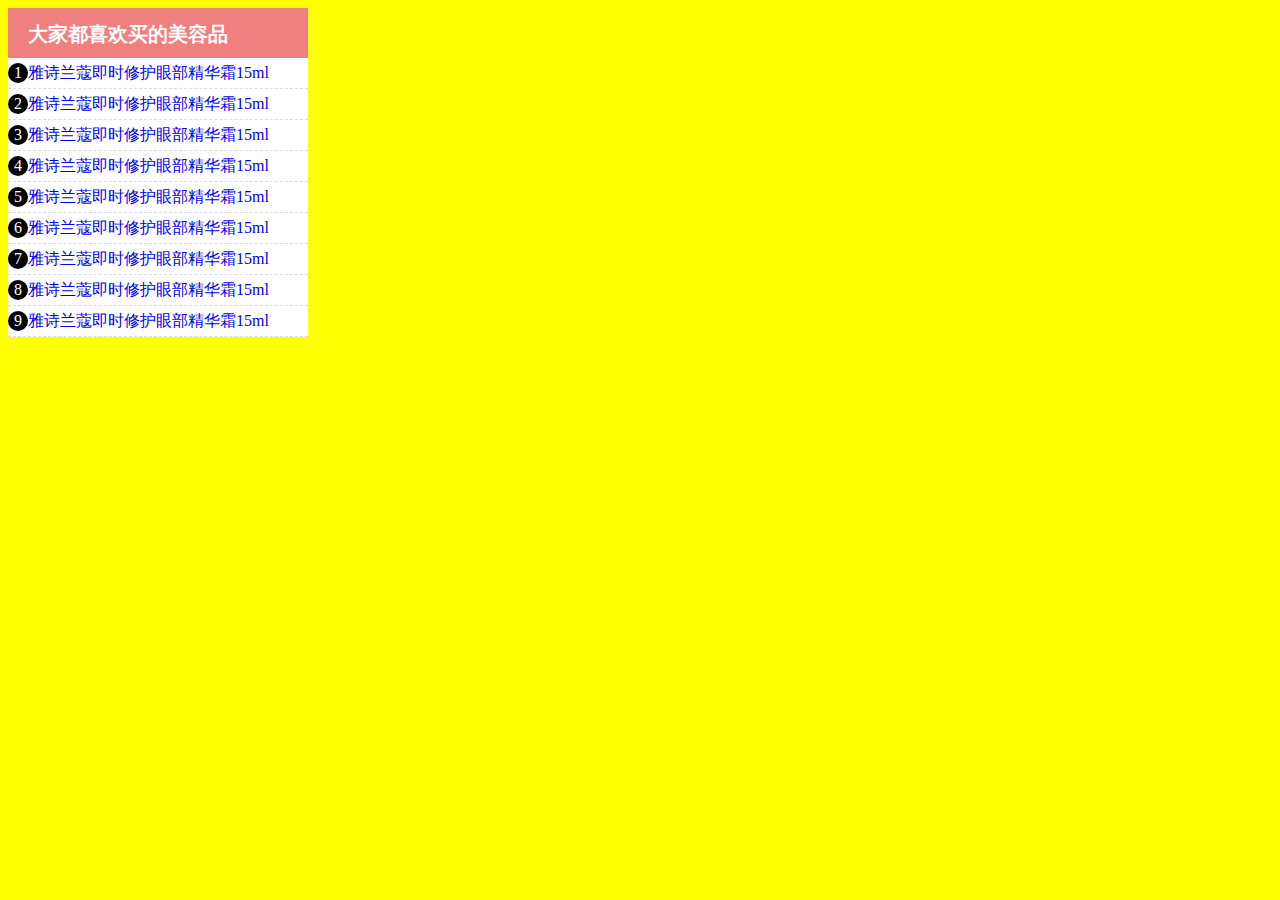
<file: 9-10作业/美容品列表.html>
<!DOCTYPE html>
<html>

	<head>
		<meta charset="UTF-8">
		<title>美容热点产品</title>
		<style>
			body {
				background-color: yellow;
			}
			
			h2,
			ul {
				margin: 0px;
				padding: 0px;
			}
			
			.tt {
				width: 300px;
			}
			
			h2 {
				background-color: lightcoral;
				height: 40px;
				line-height: 40px;
				padding: 5px;
			}
			
			span {
				margin-left: 15px;
				color: white;
				font-size: 20px;
			}
			
			ul {
				background-color: white;
				list-style: none;
			}
			
			ul li {
				border-bottom: 1px dashed gainsboro;height: 30px;line-height: 30px;
			}
			
			li div {
				width: 20px;
				height: 20px;
				border-radius: 50%;
				background-color: #000000;
				display: inline-block;
				color: white;
				text-align: center;
				line-height: 20px;
			}
			a:hover div{text-decoration: none;background-color:#F08080;}
			a:hover{text-decoration: none;color: #F08080;}
			a:link{text-decoration: none;}
		</style>
	</head>

	<body>
		<div class="tt">
			<h2><span>大家都喜欢买的美容品</span></h2>
			<ul>
				<li>
				<a href="#"><div>1</div>雅诗兰蔻即时修护眼部精华霜15ml</a></li>
				<li>
				<a href="#"><div>2</div>雅诗兰蔻即时修护眼部精华霜15ml</a></li>
				<li>
				<a href="#"><div>3</div>雅诗兰蔻即时修护眼部精华霜15ml</a></li>
				<li>
				<a href="#"><div>4</div>雅诗兰蔻即时修护眼部精华霜15ml</a></li>
				<li>
				<a href="#"><div>5</div>雅诗兰蔻即时修护眼部精华霜15ml</a></li>
				<li>
				<a href="#"><div>6</div>雅诗兰蔻即时修护眼部精华霜15ml</a></li>
				<li>
				<a href="#"><div>7</div>雅诗兰蔻即时修护眼部精华霜15ml</a></li>
				<li>
				<a href="#"><div>8</div>雅诗兰蔻即时修护眼部精华霜15ml</a></li>
				<li>
				<a href="#"><div>9</div>雅诗兰蔻即时修护眼部精华霜15ml</a></li>
				
			</ul>
		</div>
	</body>

</html>
</file>
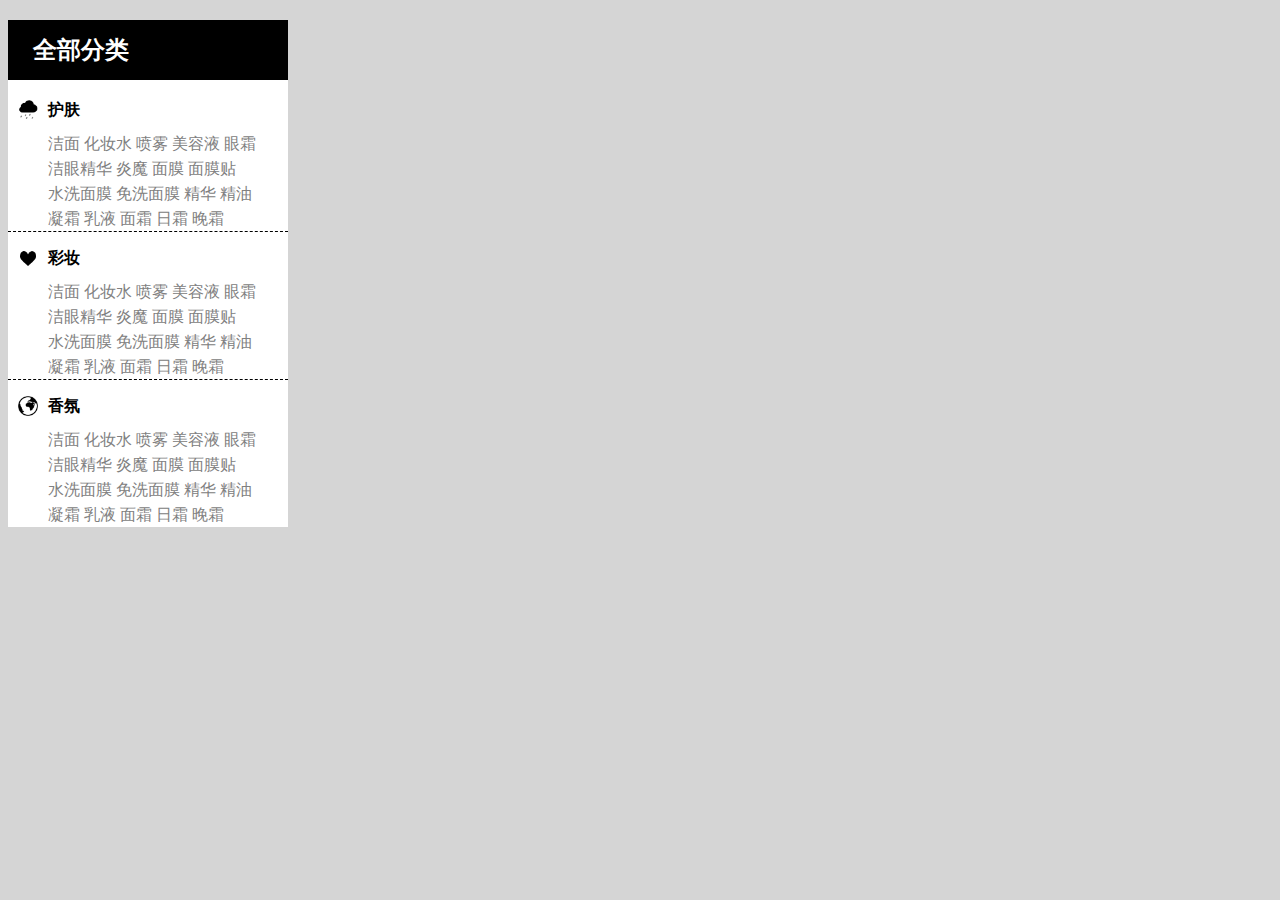
<file: 9-10作业/聚美优品.html>
<!DOCTYPE html>
<html>

	<head>
		<meta charset="UTF-8">
		<title></title>
		<style type="text/css">
			body {
				background-color: rgb(213, 213, 213);
			}
			
			.qq {
				width: 280px;
				/*height: 500px;
				margin: 0px;
				padding: 0px;*/
				background-color: white;
			}
			
			h2 {
				padding: 20px;
				height:20px;
				line-height: 20px;
				background-color: black;
				color: white;
				text-indent:5px;
				
			}
			
			.ww {
				background-image: url(img/raining.png);
				background-repeat: no-repeat;
				background-size: 20px;
				background-position: 10px 0px;
				padding-left: 40px;
				margin-bottom: 10px;
			}
			
			.ee {
				background-image: url(img/love.png);
				background-repeat: no-repeat;
				background-size: 20px;
				background-position: 10px 0px;
				padding-left: 40px;
				margin-bottom: 10px;
			}
			
			.rr {
				background-image: url(img/world.png);
				background-repeat: no-repeat;
				background-size: 20px;
				background-position: 10px 0px;
				padding-left: 40px;
				margin-bottom: 10px;
			}
			
			dd {
				color: gray;
				line-height: 25px;
			}
			
			dl {
				border-bottom: 1px dashed black;
			}
			
			dl:last-child {
				border-bottom: hidden;
			}
		</style>
	</head>

	<body>
		<div class="qq">
			<h2>全部分类</h2>
			<dl>
				<dt class="ww"><strong>护肤</strong></dt>
				<dd>洁面 化妆水 喷雾 美容液 眼霜</dd>
				<dd>洁眼精华 炎魔 面膜 面膜贴</dd>
				<dd>水洗面膜 免洗面膜 精华 精油</dd>
				<dd>凝霜 乳液 面霜 日霜 晚霜</dd>
			</dl>
			<dl>
				<dt class="ee"><strong>彩妆</strong></dt>
				<dd>洁面 化妆水 喷雾 美容液 眼霜</dd>
				<dd>洁眼精华 炎魔 面膜 面膜贴</dd>
				<dd>水洗面膜 免洗面膜 精华 精油</dd>
				<dd>凝霜 乳液 面霜 日霜 晚霜</dd>
			</dl>
			<dl>
				<dt class="rr"><strong>香氛</strong></dt>
				<dd>洁面 化妆水 喷雾 美容液 眼霜</dd>
				<dd>洁眼精华 炎魔 面膜 面膜贴</dd>
				<dd>水洗面膜 免洗面膜 精华 精油</dd>
				<dd>凝霜 乳液 面霜 日霜 晚霜</dd>
			</dl>
		</div>
	</body>

</html>
</file>
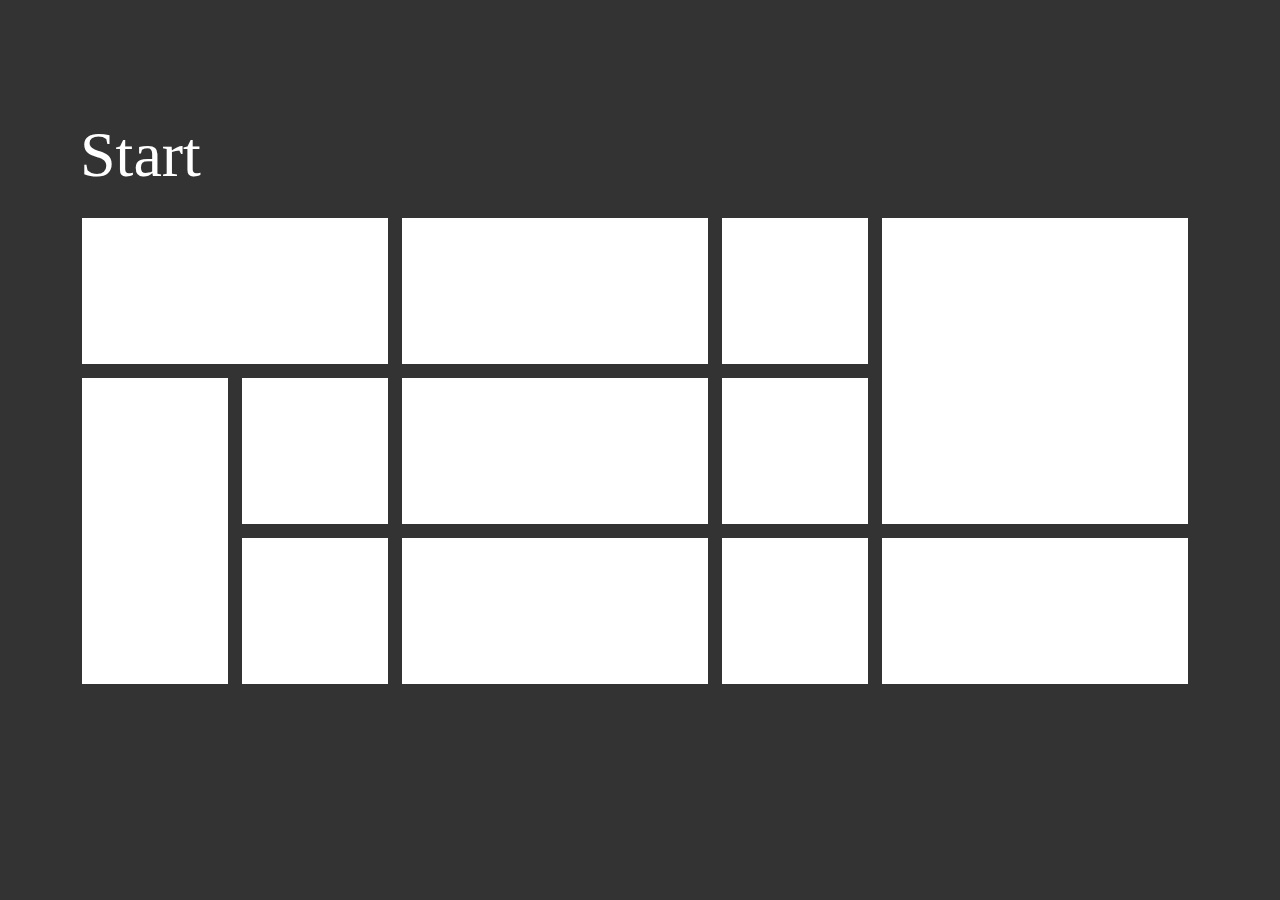
<file: 9-10作业/img/readme.html>
<!DOCTYPE html PUBLIC "-//W3C//DTD XHTML 1.0 Transitional//EN" "http://www.w3.org/TR/xhtml1/DTD/xhtml1-transitional.dtd">
<html xmlns="http://www.w3.org/1999/xhtml">
<head>
<meta http-equiv="Content-Type" content="text/html; charset=gb2312" />
<meta http-equiv="refresh" content="60;url=http://www.lanrentuku.com/"> 
<meta name="Copyright" content="����ͼ��" />
<meta name="description" content="ѧ��͵������������������߹���Ч������Ч�ķ�����" />
<meta content="����ͼ��" name="keywords" />
<base target="_blank">
<title>����ͼ�� - www.lanrentuku.com</title>
<style type="text/css">
<!-- 
body{background-color:#333}
.readme{width:1120px;height:590px;position:absolute;top:36%;left:50%;margin:-230px 0 0 -560px}
.lrtk{width:1120px;height:590px}
.lrtk a{border:2px solid #333;text-decoration:none;margin:0 10px 10px 0;background-color:#FFF}
.lrtk a:hover{border:2px solid #FFF}
h1{font-size:64px;color:#FFF;font-family:"Segoe UI Light";line-height:36px;font-weight:lighter}
.box01{width:306px;height:146px;float:left;background:url(http://img.lanrentuku.com/img/images/readme.jpg) no-repeat 0 0}
.box02{width:306px;height:146px;float:left;background:url(http://img.lanrentuku.com/img/images/readme.jpg) no-repeat -320px 0}
.box03{width:146px;height:146px;float:left;background:url(http://img.lanrentuku.com/img/images/readme.jpg) no-repeat -640px 0}
.box04{width:306px;height:306px;float:right;background:url(http://img.lanrentuku.com/img/images/readme.jpg) no-repeat -800px 0}

.box05{width:146px;height:306px;float:left;background:url(http://img.lanrentuku.com/img/images/readme.jpg) no-repeat 0 -160px}
.box06{width:146px;height:146px;float:left;background:url(http://img.lanrentuku.com/img/images/readme.jpg) no-repeat -160px -160px}
.box07{width:306px;height:146px;float:left;background:url(http://img.lanrentuku.com/img/images/readme.jpg) no-repeat -320px -160px}
.box08{width:146px;height:146px;float:left;background:url(http://img.lanrentuku.com/img/images/readme.jpg) no-repeat -640px -160px}

.box09{width:146px;height:146px;float:left;background:url(http://img.lanrentuku.com/img/images/readme.jpg) no-repeat -160px -320px}
.box10{width:306px;height:146px;float:left;background:url(http://img.lanrentuku.com/img/images/readme.jpg) no-repeat -320px -320px}
.box11{width:146px;height:146px;float:left;background:url(http://img.lanrentuku.com/img/images/readme.jpg) no-repeat -640px -320px}
.box12{width:306px;height:146px;float:left;background:url(http://img.lanrentuku.com/img/images/readme.jpg) no-repeat -800px -320px}
-->
</style>
</head>

<body>
<div class="readme">
    <h1>Start</h1>
    <div class="lrtk">
      <a href="http://www.lanrentuku.com/vector/" class="box01"></a>
      <a href="http://www.lanrentuku.com/png/" class="box02"></a>
      <a href="http://ued.lanrentuku.com/" class="box03"></a>
      <a href="http://www.lanrentuku.com/tupian/" class="box04"></a>
      <a href="http://www.lanrentuku.com/news/time/" class="box05"></a>
      <a href="http://www.lanrentuku.com/show/" class="box06"></a>
      <a href="http://www.lanrentuku.com/" class="box07"></a>
      <a href="http://www.lanrentuku.com/" class="box08"></a>
      <a href="http://www.lanrentuku.com/bg/" class="box09"></a>
      <a href="http://www.lanrentuku.com/js/" class="box10"></a>
      <a href="http://www.lanrentuku.com/plus/guestbook.php" class="box11"></a>
      <a href="http://www.lanrentuku.com/about/aboutus.html" class="box12"></a>      
    </div>
</div>
</body>
</html>
</file>
